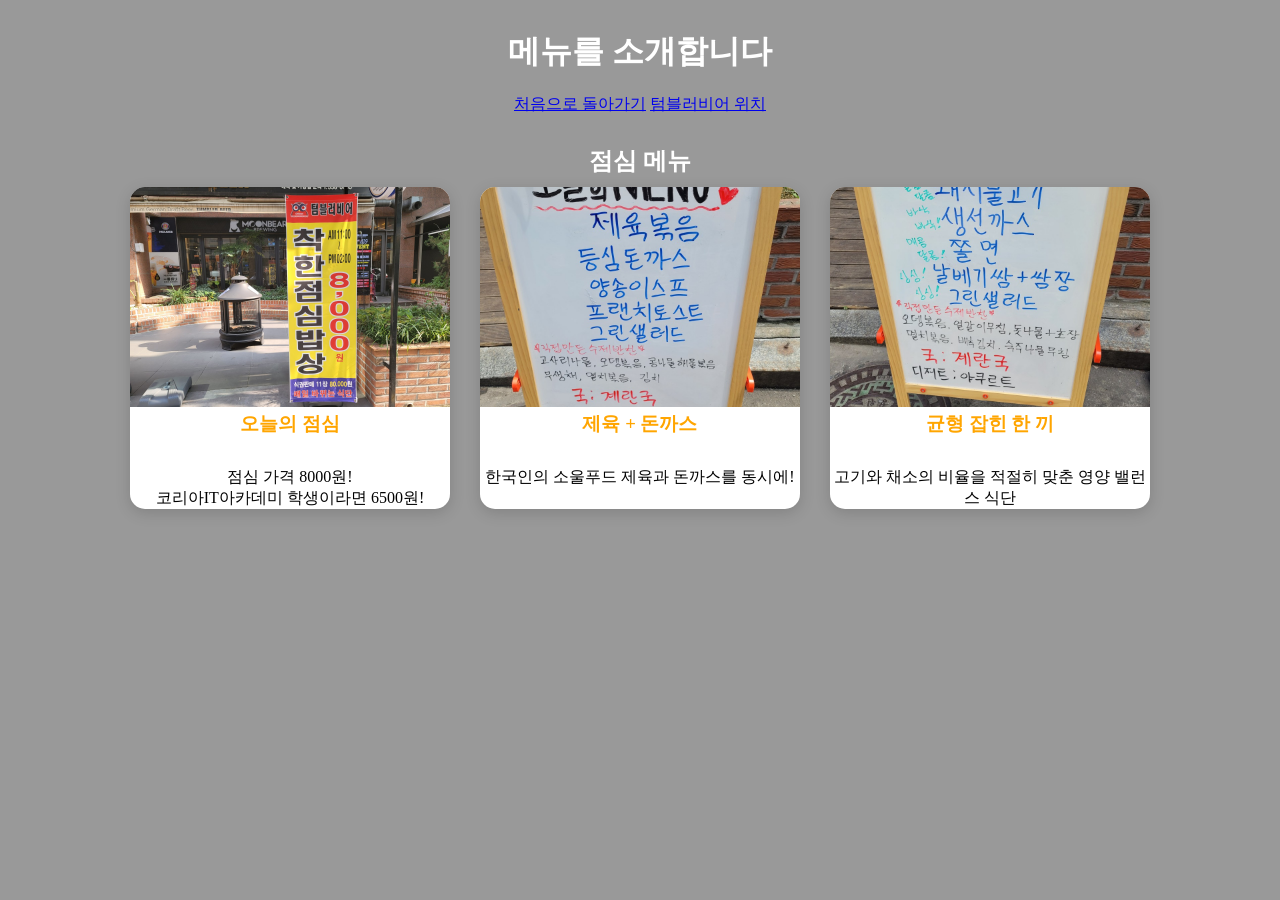
<file: menu.html>
<!DOCTYPE html>
<html lang="en">
<head>
    <meta charset="UTF-8">
    <meta name="viewport" content="width=device-width, initial-scale=1.0">
    <title>menu</title>
    <link rel="stylesheet" href="./menu_css.css">
</head>
<body>
    <!DOCTYPE html>
<html lang="ko">
<head>
    <meta charset="UTF-8">
    <meta name="viewport" content="width=device-width, initial-scale=1.0">
    <title>메뉴</title>
    <link rel="stylesheet" href="./menu_css.css">
</head>
<body>

    <h1>메뉴를 소개합니다</h1>

    <div class="menu-link">
        <a href="./index.html">처음으로 돌아가기</a>
        <a href="./road.html">텀블러비어 위치</a>
    </div>

    <h2>점심 메뉴</h2>

    <div class="card-container">

        <div class="card">
            <img src="./images/lunch1.jpg" alt="점심1">

            <h3>오늘의 점심</h3>

            <p>점심 가격 8000원!</p>
            <p>코리아IT아카데미 학생이라면 6500원!</p>
        </div>

        <div class="card">
            <img src="./images/lunch2.jpg" alt="점심2">

            <h3>제육 + 돈까스</h3>

            <p>한국인의 소울푸드 제육과 돈까스를 동시에!</p>
        </div>

        <div class="card">
            <img src="./images/lunch3.jpg" alt="점심3">

            <h3>균형 잡힌 한 끼</h3>

            <p>고기와 채소의 비율을 적절히 맞춘 영양 밸런스 식단</p>
        </div>

    </div>

</body>
</html>
</file>
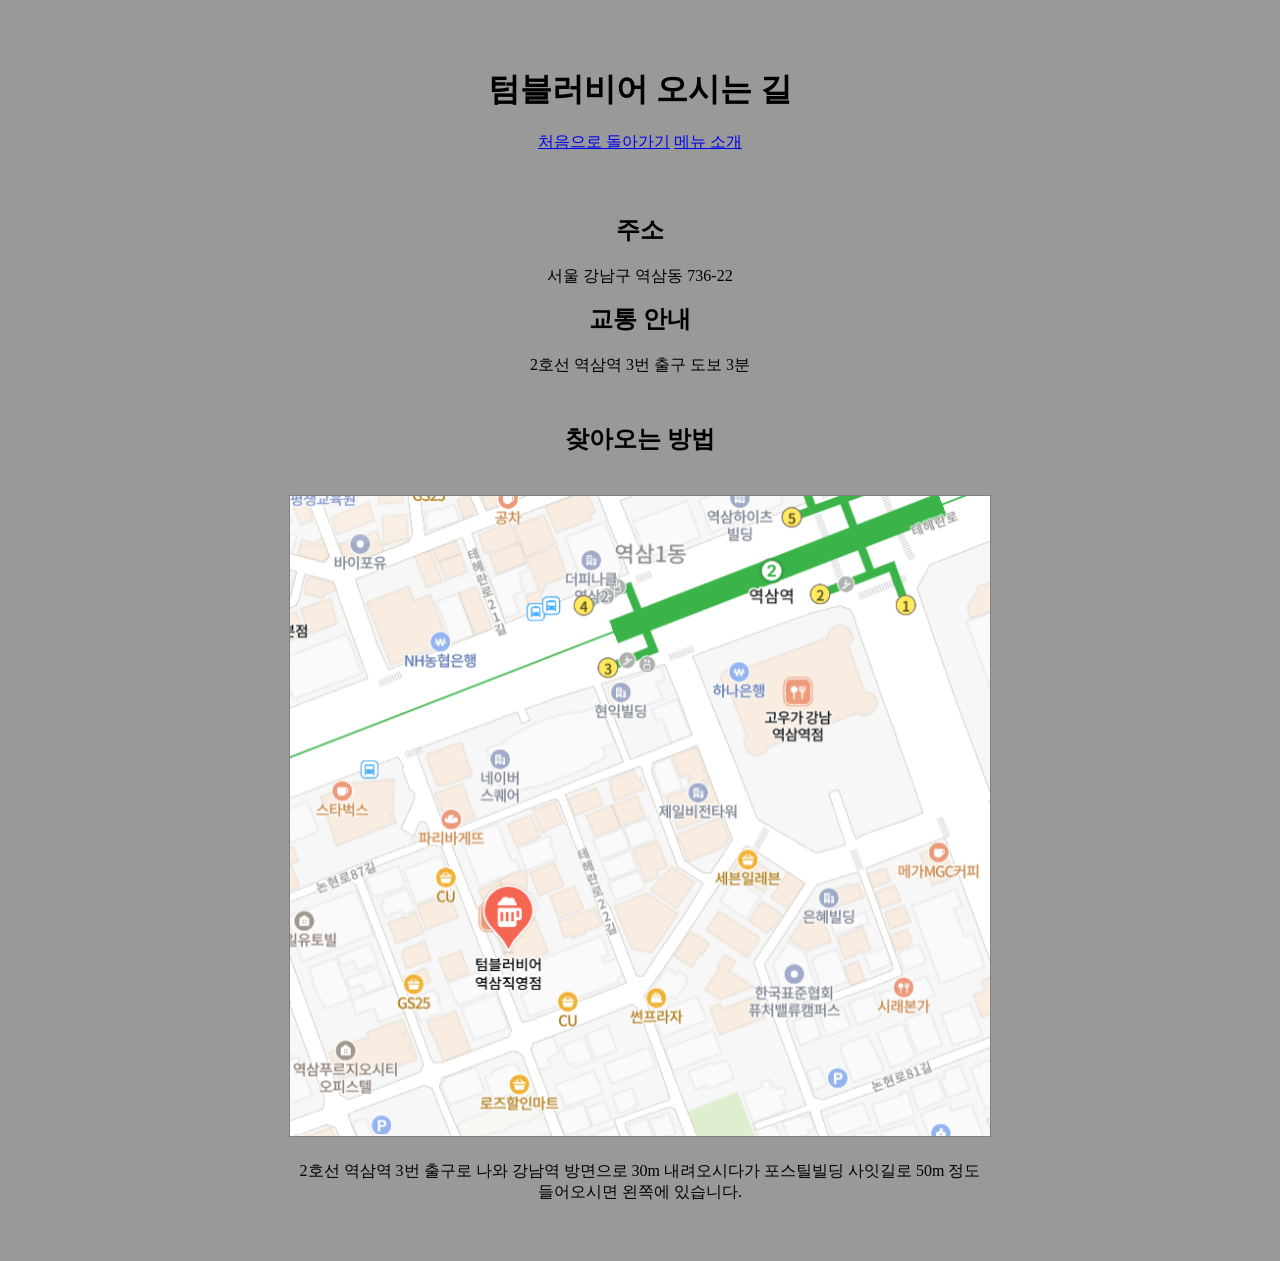
<file: road.html>
<!DOCTYPE html>
<html lang="ko">
<head>
    <meta charset="UTF-8">
    <meta name="viewport" content="width=device-width, initial-scale=1.0">
    <title>오시는 길</title>
    <link rel="stylesheet" href="./road_css.css">
</head>
<body>

    <h1>텀블러비어 오시는 길</h1>

    <div class="menu-link">
        <a href="./index.html">처음으로 돌아가기</a>
        <a href="./menu.html">메뉴 소개</a>
    </div>

    <div class="box">

        <h2>주소</h2>
        <p>서울 강남구 역삼동 736-22</p>

        <h2>교통 안내</h2>
        <p>2호선 역삼역 3번 출구 도보 3분</p>

    </div>

    <h2>찾아오는 방법</h2>

    <img src="./images/road1.png" alt="오시는길">

    <p class="guide">
        2호선 역삼역 3번 출구로 나와 강남역 방면으로
        30m 내려오시다가 포스틸빌딩 사잇길로
        50m 정도 들어오시면 왼쪽에 있습니다.
    </p>

</body>
</html>
</file>
<file: menu_css.css>
* {
    box-sizing: border-box;
    margin: 0;
    padding: 0;
}

body {
    background-color: #999;
    text-align: center;
    padding: 30px;
}

h1 {
    color: white;
    margin-bottom: 20px;
}

h2 {
    color: white;
    margin-bottom: 10px;
}

h3 {
    color: orange;
    margin-bottom: 30px;
}

.container {
    max-width: 1200px;
    margin: auto;
}

.menu-link {
    text-align: center;
    margin-bottom: 30px;
}

.card-container {
    display: flex;
    justify-content: center;
    gap: 30px;
    flex-wrap: wrap;
}

.card {
    width: 320px;
    background: white;
    border-radius: 15px;
    overflow: hidden;
    box-shadow: 0 4px 15px rgba(0,0,0,0.15);
    transition: 0.3s;
}


.card:hover {
    transform: translateY(-10px);
}

.card img {
    width: 100%;
    height: 220px;
    object-fit: cover;
}

.card-content {
    padding: 20px;
}

.card-content h3 {
    margin-bottom: 10px;
}

.card-content p {
    line-height: 1.6;
    color: #555;
}

@media (max-width: 1023px) {
    .card-container {
        flex-direction: column;
        align-items: center;
    }
    .card{
        width: 90%;
        max-width: 320px;
    }
}

@media (max-width: 768px) {
    .card-container {
        flex-direction: column;
        align-items: center;
    }
    .card{
        width: 90%;
        max-width: 320px;
    }
}
</file>
<file: road_css.css>
body {
    background-color: #999;
    text-align: center;
    padding: 30px;
}
h1 {
    margin-top: 30px;
    margin-bottom: 20px;
}

.menu-link {
    text-align: center;
    margin-bottom: 30px;
}

.box {
    width: 500px;
    margin: 0 auto;
    padding: 15px;
    border: 1px solid #999;
    background-color: #999;
}

h2 {
    margin-top: 15px;
}

img {
    width: 700px;
    margin-top: 20px;
    border: 1px solid gray;
}

img:hover {
    animation: spin 1s linear infinite;
}

@keyframes spin {
    0% { transform: rotate(0deg);}
    100% { transform: rotate(360deg);}
}

.guide {
    width: 700px;
    margin: 20px auto;

}

/* 태블릿 */
@media (max-width: 1023px) {
    .box {
        width: 80%;
    }

    img {
        width: 80%;
    }
    .guide{
        width: 80%;
    }
}

/* 모바일 */
@media (max-width: 767px) {
    .box {
        font-size: 14px;
    }
    img {
        width: 90%;
    }
    .guide{
        width: 90%;
        font-size: 14px;
        line-height: 25px;
    }
}
</file>
